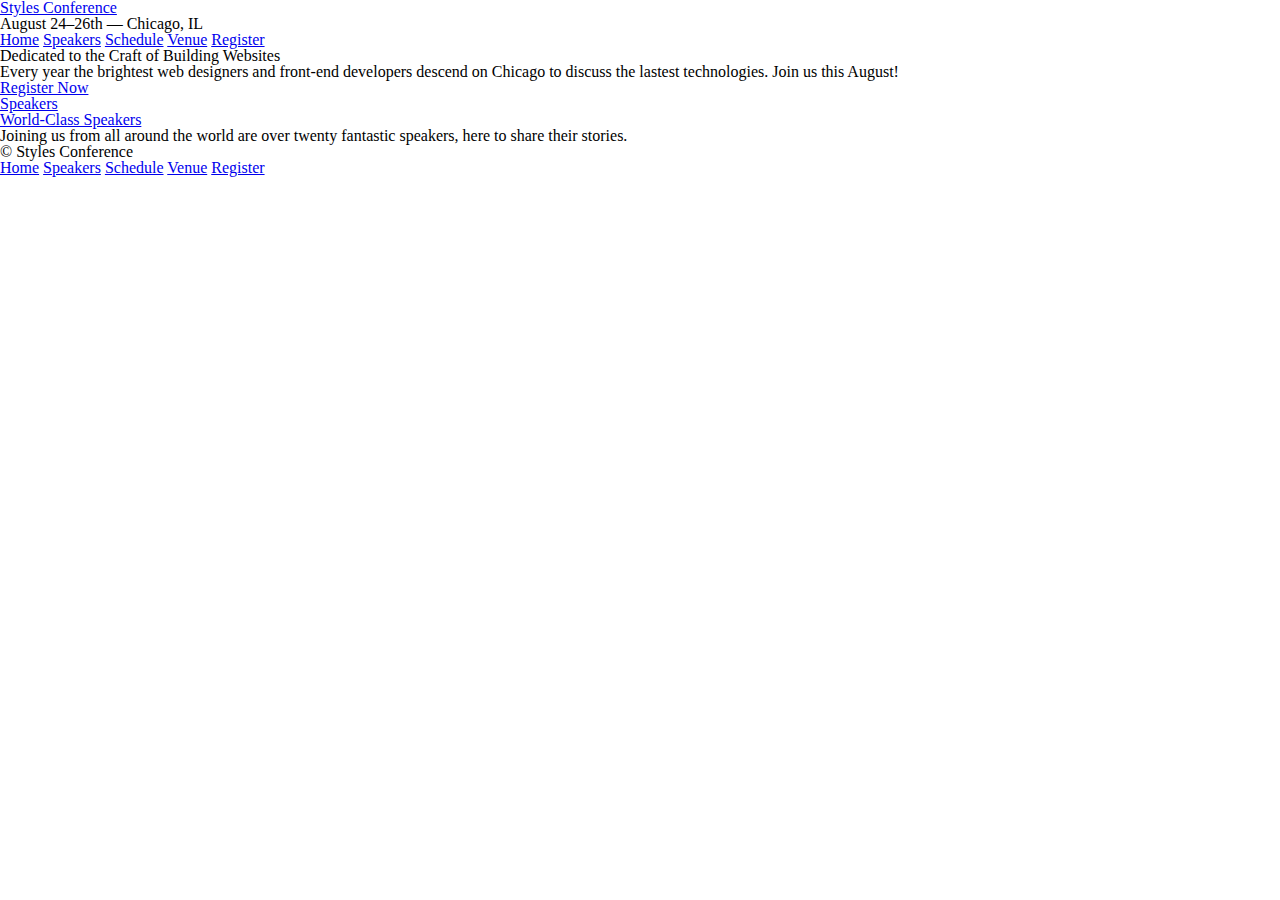
<file: styles-conference/index.html>
<!DOCTYPE html>
<html lang="es">
    <head>
        <meta charset="utf-8">
        <title>Styles Conference</title>
        <link rel="stylesheet" href="assets/stylesheets/main.css">
    </head>
    <body>  
        <header>
            <h1><a href="index.html">Styles Conference</a></h1>
            <h3>August 24&ndash;26th &mdash; Chicago, IL</h3>
            <nav>
                <a href="index.html">Home</a>
                <a href="speakers.html">Speakers</a>
                <a href="schedule.html">Schedule</a>
                <a href="venue.html">Venue</a>
                <a href="register.html">Register</a>
            </nav>
        </header>
        <section>
            <h2>Dedicated to the Craft of Building Websites</h2>
            <p>Every year the brightest web designers and front-end developers descend on Chicago 
                to discuss the lastest technologies. Join us this August!</p>
            <a href="register.html">Register Now</a>
            <section>
                <a href="speakers.html">
                <h5>Speakers</h5>
                <h3>World-Class Speakers</h3>
                </a>
                <p>Joining us from all around the world are over twenty fantastic speakers, here to share their stories.</p>
            </section>
        </section>
        <footer>
            <small>&copy; Styles Conference</small>
            <nav>
                <a href="index.html">Home</a>
                <a href="speakers.html">Speakers</a>
                <a href="schedule.html">Schedule</a>
                <a href="venue.html">Venue</a>
                <a href="register.html">Register</a>
            </nav>
        </footer>
    </body>
</html>
</file>
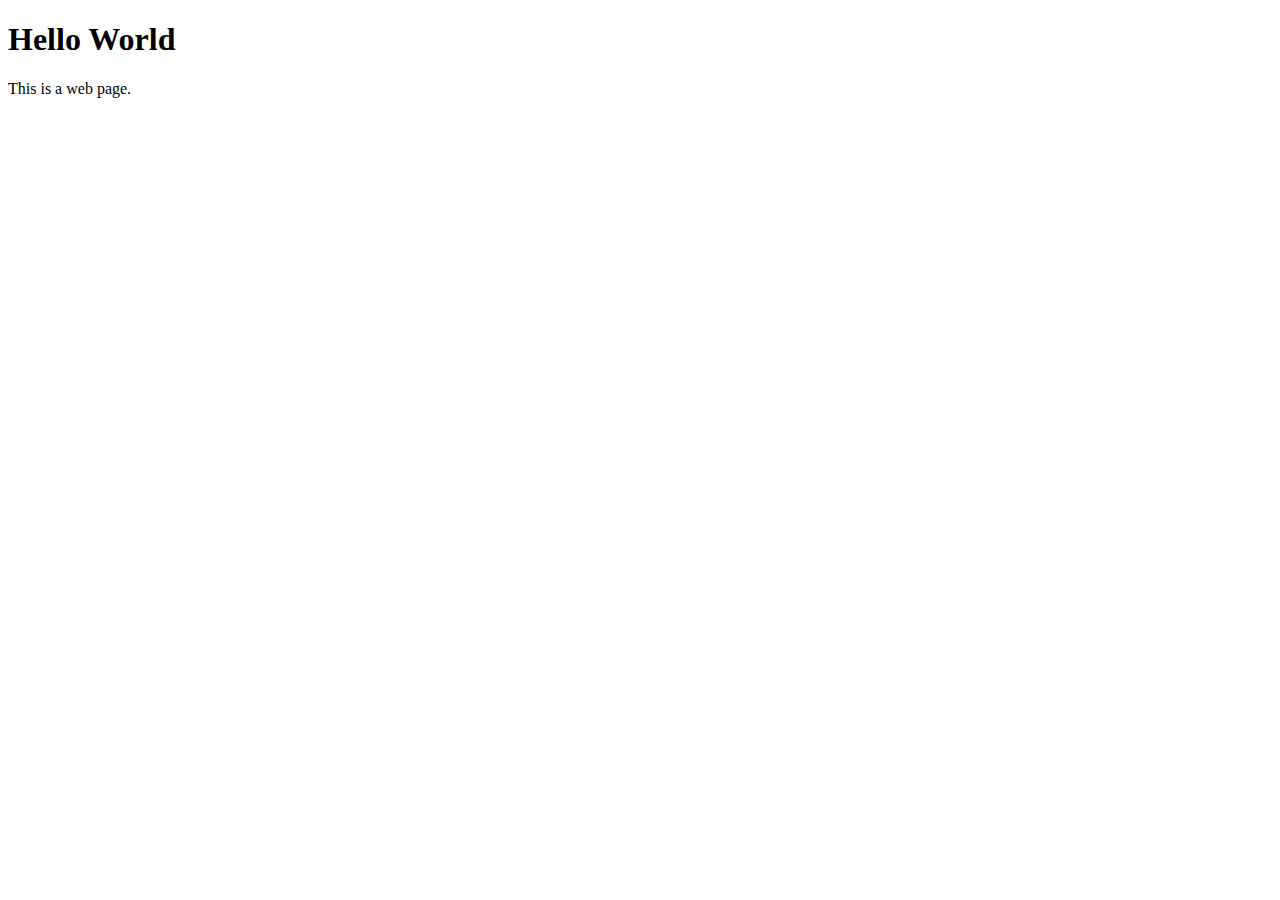
<file: lessons/hello.html>
<!DOCTYPE html>
<html lang="es">
    <head>
        <meta charset="utf-8">
        <title>Hello World</title>
    </head>
    <body>
        <h1>Hello World</h1>
        <p>This is a web page.</p>
    </body>
</html>
</file>
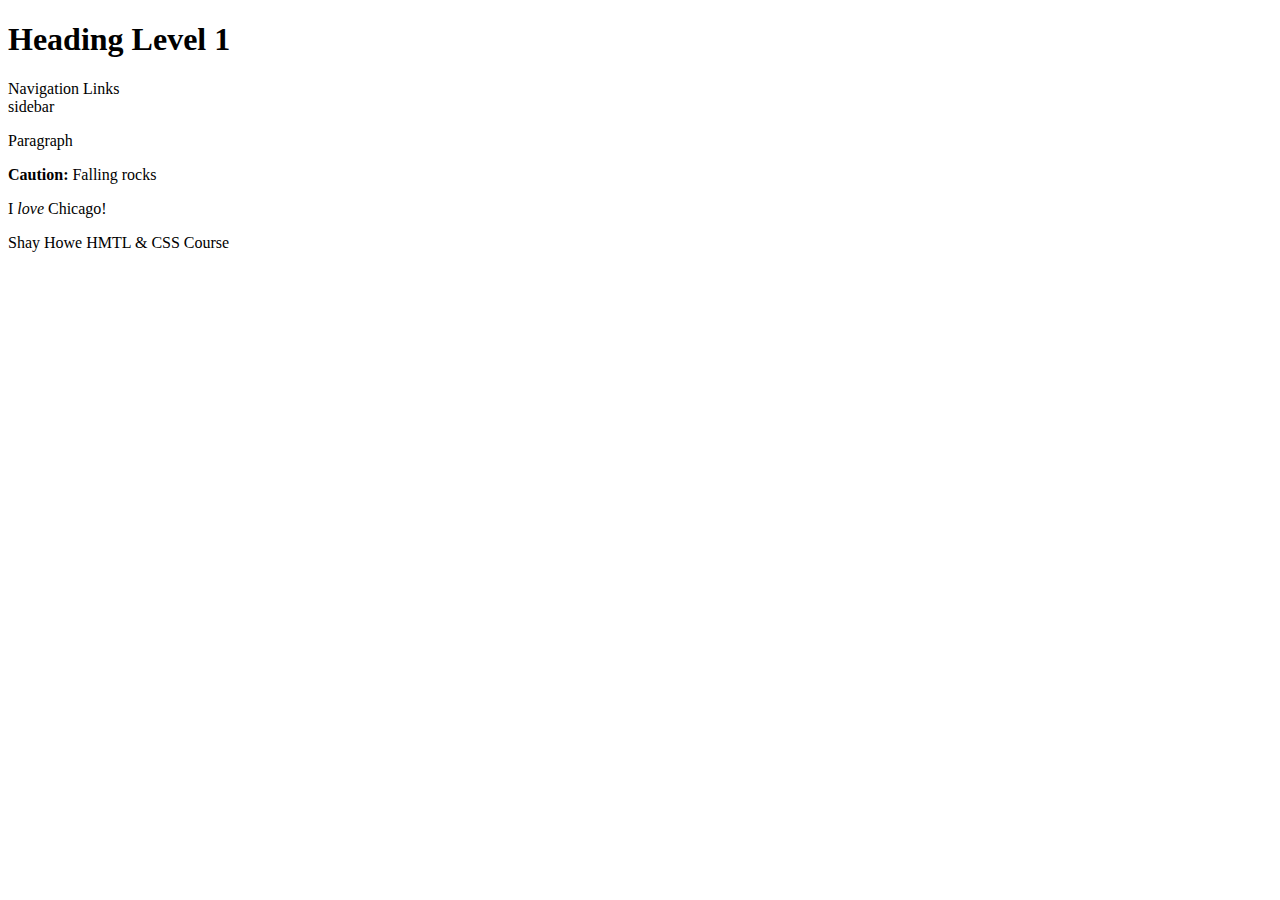
<file: lessons/lesson2gettingknowhtml.html>
<!DOCTYPE html>
<html>
    <head>
        <title>TODO supply a title</title>
        <meta charset="UTF-8">
        <meta name="viewport" content="width=device-width, initial-scale=1.0">
    </head>
    <body>
        <header>
            <h1>Heading Level 1</h1>
        </header>
        <nav>
            Navigation Links
        </nav>
        <aside>
            sidebar
        </aside>
        <!-- grouped thematic content -->
        <section>
            <article>
                <p>Paragraph</p>
                <!-- Strong importance -->
                <p><strong>Caution:</strong> Falling rocks</p>
                <!-- Stressed Emphasis -->
                <p>I <em>love</em> Chicago!</p>
            </article>
        </section>
        <footer>
            Shay Howe HMTL & CSS Course
        </footer>
    </body>
</html>
</file>
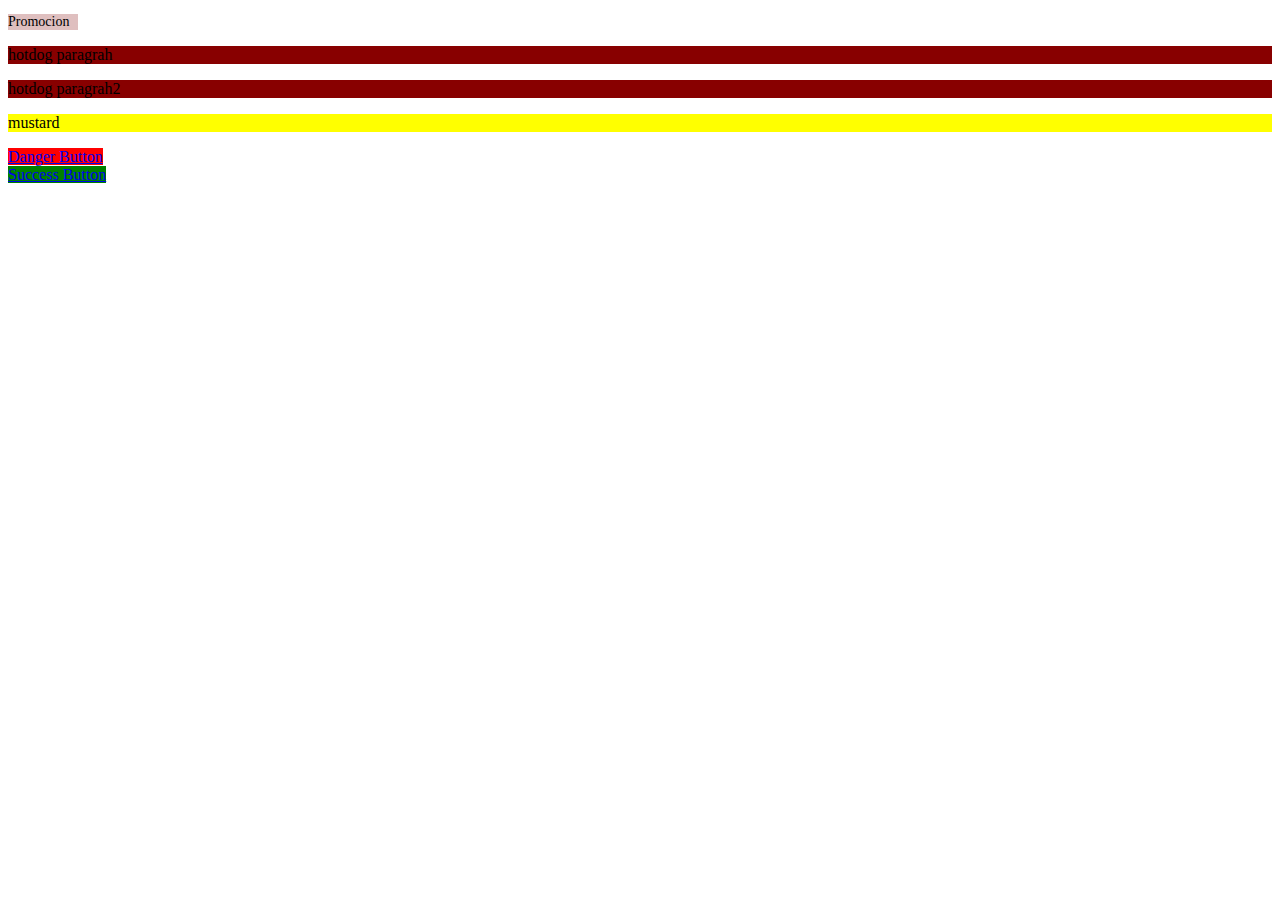
<file: lessons/lesson3gettingtoknowcss.html>
<!DOCTYPE html>
<html>
    <head>
        <title>Lesson 3 : Getting to know CSS</title>
        <meta charset="UTF-8">
        <meta name="viewport" content="width=device-width, initial-scale=1.0">
		<link rel="stylesheet" type="text/css" href="lesson3gettingtoknowcss.css">
    </head>
    <body>
		<p class="banner">Promocion</p>
        <div class="hotdog">
			<p>hotdog paragrah</p>
			<p>hotdog paragrah2</p>
			<p class="mustard">mustard</p>
		</div>

		<a class="btn btn-danger" href="#">Danger Button</a><br>
		<a class="btn btn-success" href="#">Success Button</a>
    </body>
</html>
</file>
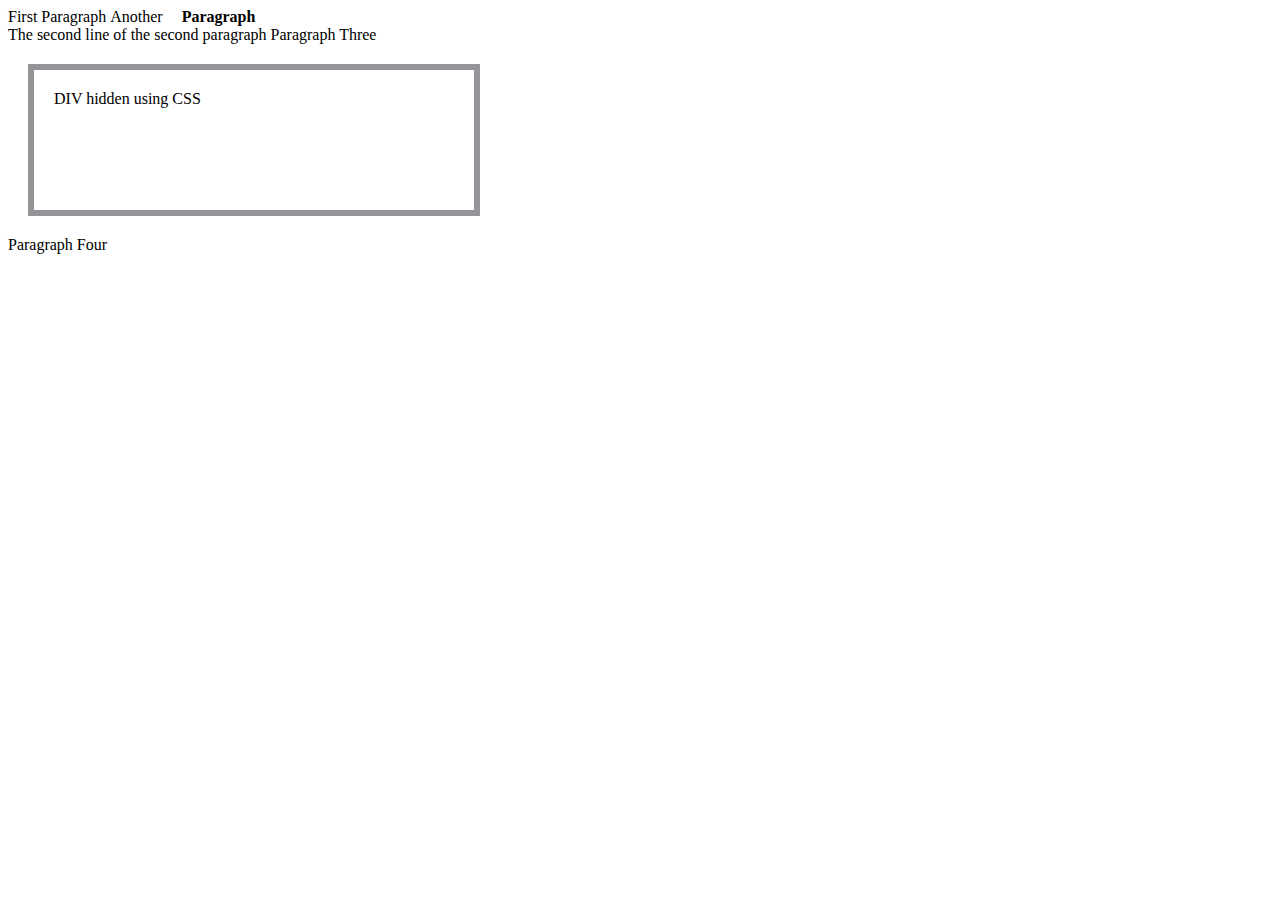
<file: lessons/lesson4boxmodel.html>
<!DOCTYPE html>
<html lang="es">
    <head>
        <meta charset="utf-8">
        <title>Lesson 4 - Opening the Box Model</title>
        <style type="text/css">
            p {
                display: inline;
            }
            div {
                border: 6px solid #949599;
                height: 100px;
                margin: 20px;
                padding: 20px;
                width: 400px; 
            }
            span {
                font-weight: bold;
                /* height & width no tienen ningun efecto cuando display:inline */
                height: 100px;
                widht:200px;
                /* margin tiene efecto con display: inline solo para left y right */
                margin:10px;
                padding:5px;
            }
        </style>
    </head>
    <body>
        <p>First Paragraph</p>
        <p>Another <span>Paragraph</span><br>
        The second line of the second paragraph</p>
        <p>Paragraph Three</p>
        <div>
            DIV hidden using CSS
        </div>
        <p>Paragraph Four</p>
    </body>
</html>
</file>
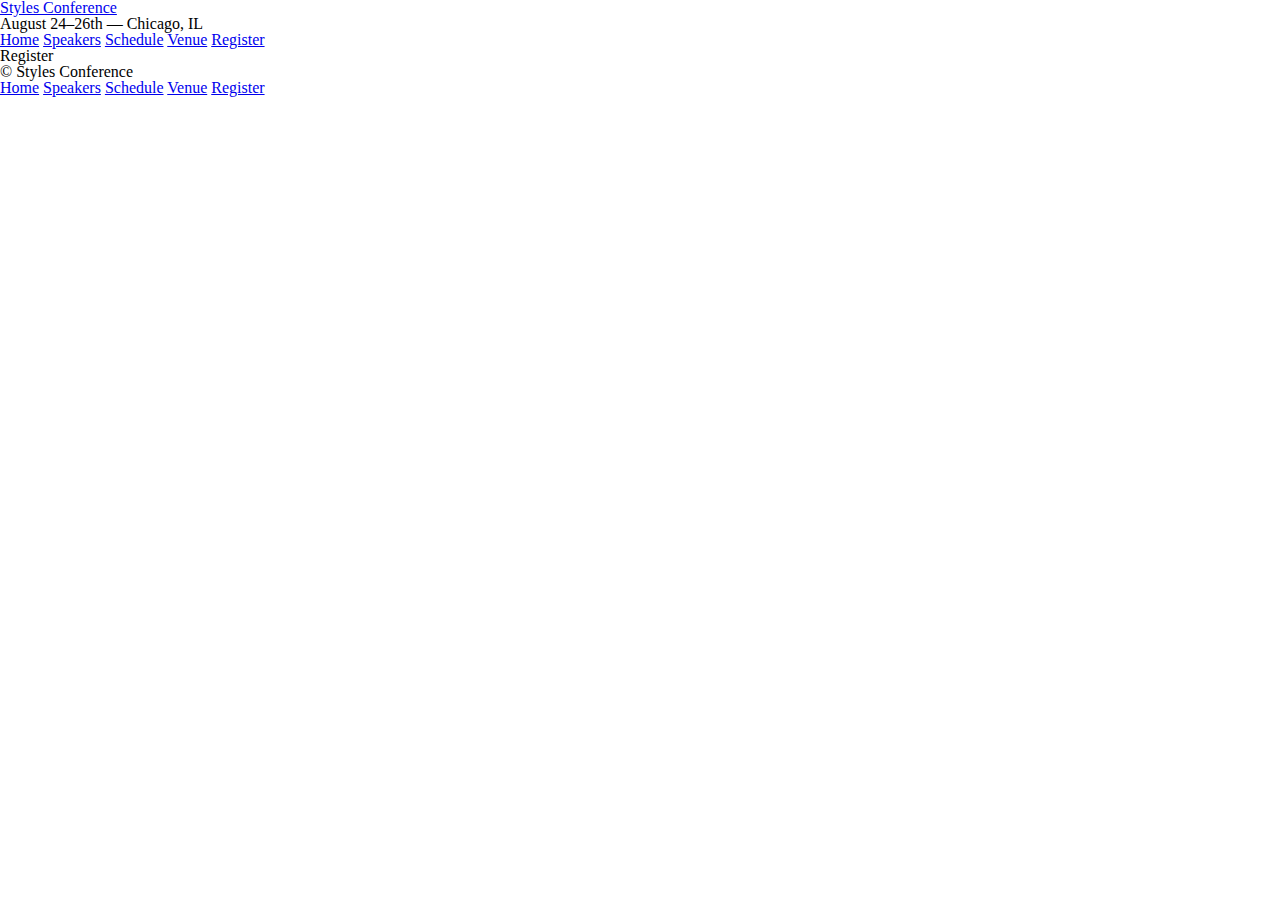
<file: styles-conference/register.html>
<!DOCTYPE html>
<html lang="es">
    <head>
        <meta charset="utf-8">
        <title>Styles Conference</title>
        <link rel="stylesheet" href="assets/stylesheets/main.css">
    </head>
    <body>  
		<!-- Header -->
        <header>
            <h1>
				<a href="index.html">Styles Conference</a>
			</h1>
            
			<h3>August 24&ndash;26th &mdash; Chicago, IL</h3>

            <nav>
                <a href="index.html">Home</a>
                <a href="speakers.html">Speakers</a>
                <a href="schedule.html">Schedule</a>
                <a href="venue.html">Venue</a>
                <a href="register.html">Register</a>
            </nav>
        </header>
        
		<!-- Main Content -->
		<h1>Register</h1>

	<!-- Footer -->
        <footer>
            <small>&copy; Styles Conference</small>
            <nav>
                <a href="index.html">Home</a>
                <a href="speakers.html">Speakers</a>
                <a href="schedule.html">Schedule</a>
                <a href="venue.html">Venue</a>
                <a href="register.html">Register</a>
            </nav>
        </footer>
    </body>
</html>
</file>
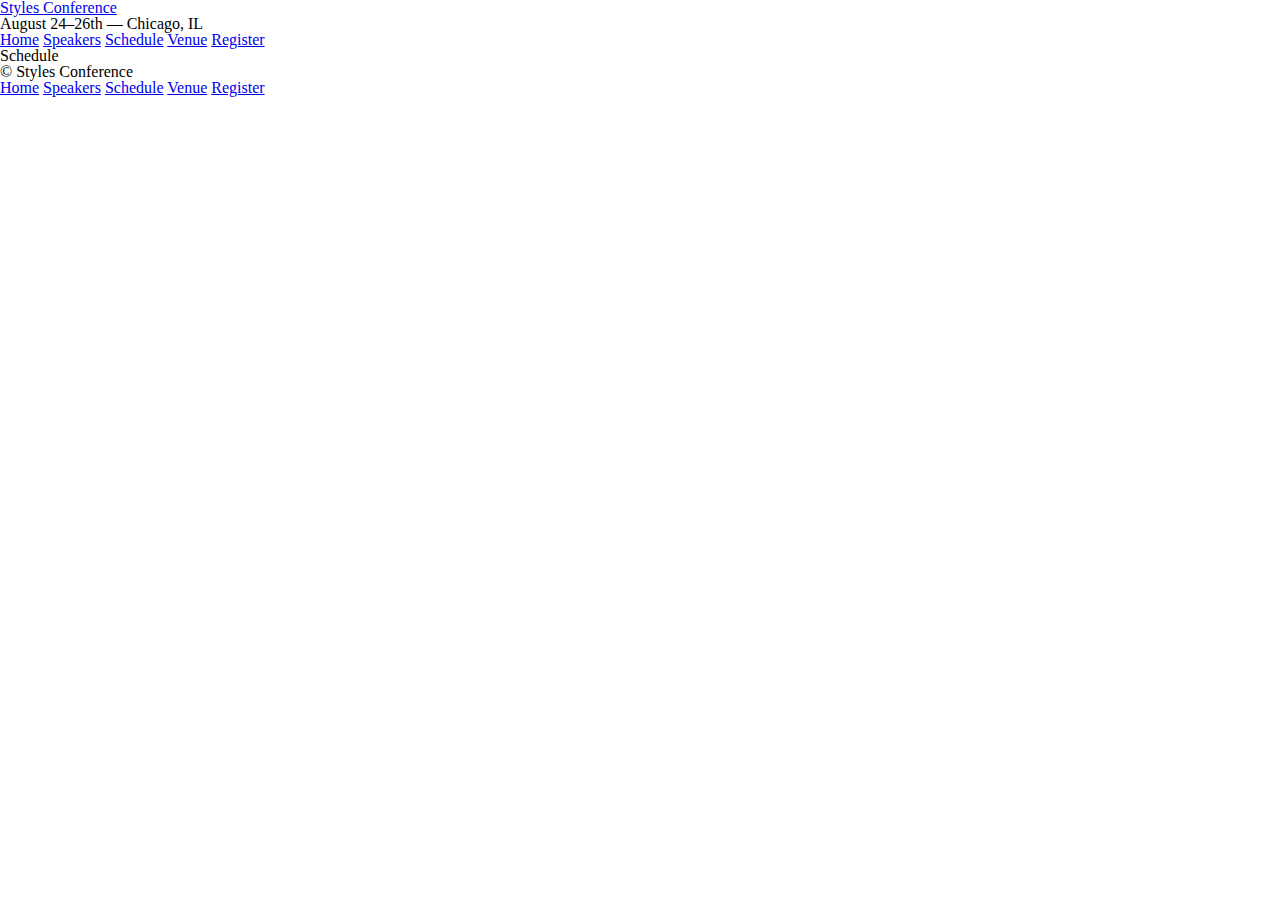
<file: styles-conference/schedule.html>
<!DOCTYPE html>
<html lang="es">
    <head>
        <meta charset="utf-8">
        <title>Styles Conference</title>
        <link rel="stylesheet" href="assets/stylesheets/main.css">
    </head>
    <body>  
		<!-- Header -->
        <header>
            <h1>
				<a href="index.html">Styles Conference</a>
			</h1>
            
			<h3>August 24&ndash;26th &mdash; Chicago, IL</h3>

            <nav>
                <a href="index.html">Home</a>
                <a href="speakers.html">Speakers</a>
                <a href="schedule.html">Schedule</a>
                <a href="venue.html">Venue</a>
                <a href="register.html">Register</a>
            </nav>
        </header>
        
		<!-- Main Content -->
		<h1>Schedule</h1>

		<!-- Footer -->
        <footer>
            
			<small>&copy; Styles Conference</small>

            <nav>
                <a href="index.html">Home</a>
                <a href="speakers.html">Speakers</a>
                <a href="schedule.html">Schedule</a>
                <a href="venue.html">Venue</a>
                <a href="register.html">Register</a>
            </nav>
        </footer>
    </body>
</html>
</file>
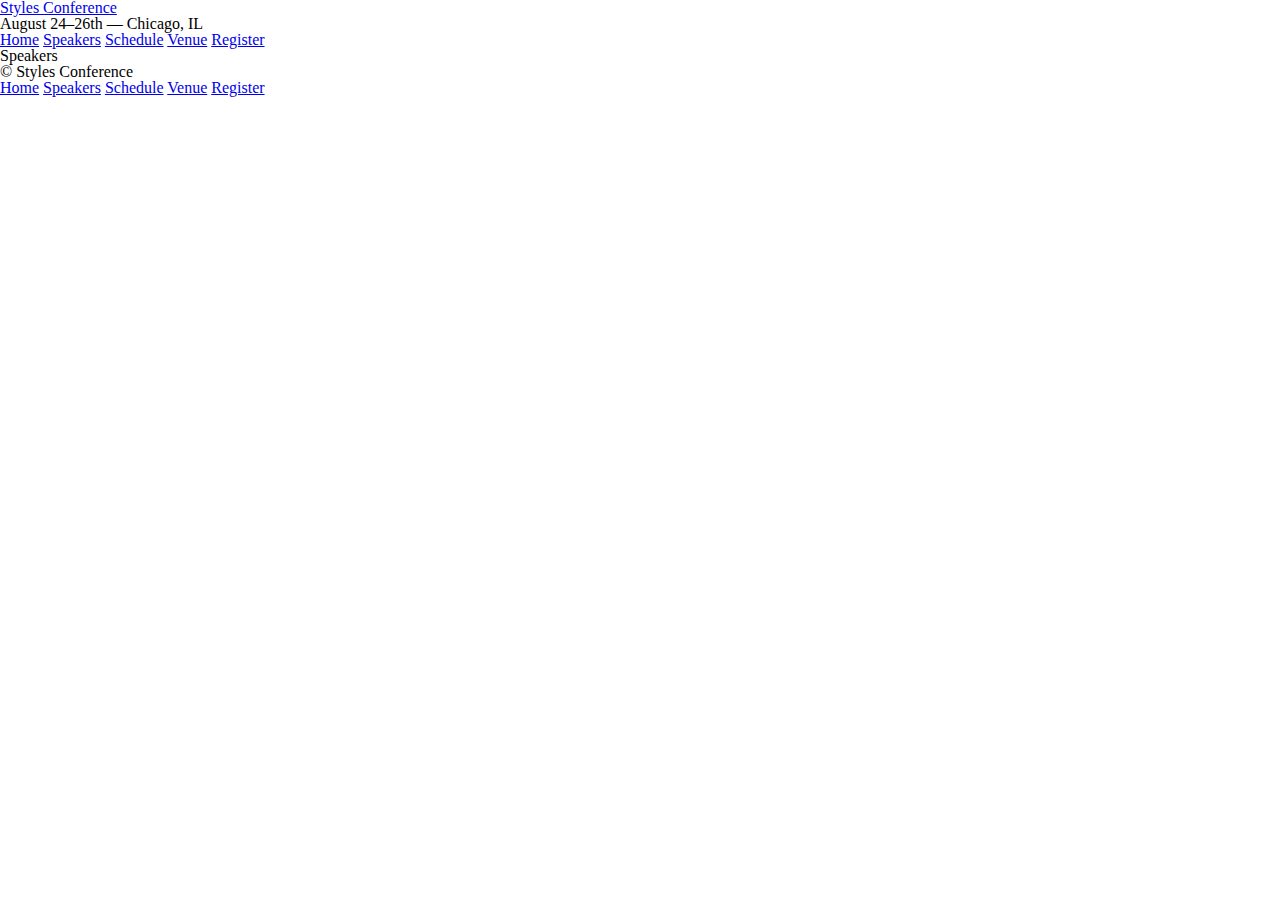
<file: styles-conference/speakers.html>
<!DOCTYPE html>
<html lang="es">
    <head>
        <meta charset="utf-8">
        <title>Styles Conference</title>
        <link rel="stylesheet" href="assets/stylesheets/main.css">
    </head>
    <body>  
		<!-- Header -->
        <header>
            <h1>
				<a href="index.html">Styles Conference</a>
			</h1>
            
			<h3>August 24&ndash;26th &mdash; Chicago, IL</h3>

            <nav>
                <a href="index.html">Home</a>
                <a href="speakers.html">Speakers</a>
                <a href="schedule.html">Schedule</a>
                <a href="venue.html">Venue</a>
                <a href="register.html">Register</a>
            </nav>
        </header>
        
		<!-- Main Content -->
		<h1>Speakers</h1>

		<!-- Footer -->
        <footer>
            
			<small>&copy; Styles Conference</small>

            <nav>
                <a href="index.html">Home</a>
                <a href="speakers.html">Speakers</a>
                <a href="schedule.html">Schedule</a>
                <a href="venue.html">Venue</a>
                <a href="register.html">Register</a>
            </nav>
        </footer>
    </body>
</html>
</file>
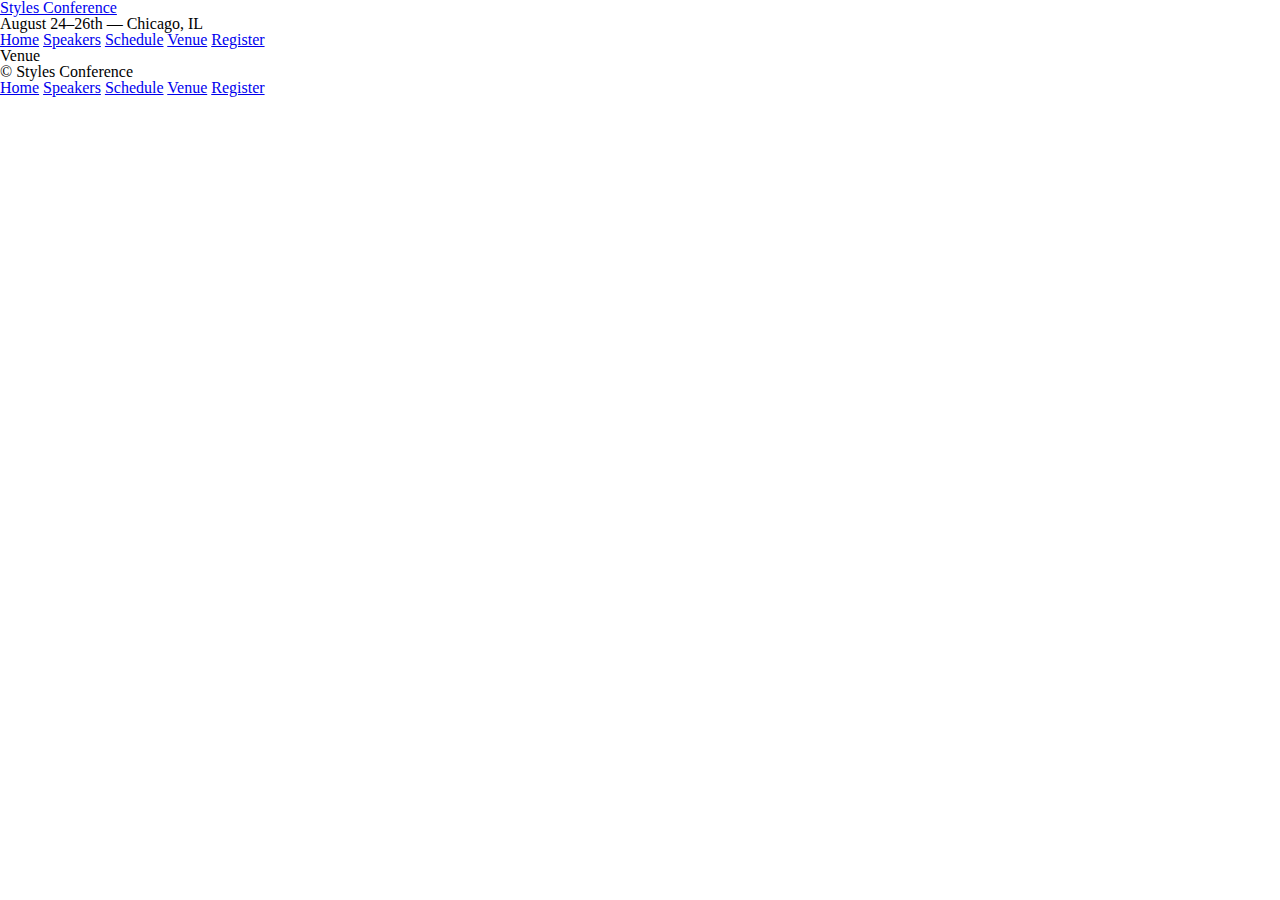
<file: styles-conference/venue.html>
<!DOCTYPE html>
<html lang="es">
    <head>
        <meta charset="utf-8">
        <title>Styles Conference</title>
        <link rel="stylesheet" href="assets/stylesheets/main.css">
    </head>
    <body>  
		<!-- Header -->
        <header>
            <h1>
				<a href="index.html">Styles Conference</a>
			</h1>
            
			<h3>August 24&ndash;26th &mdash; Chicago, IL</h3>

            <nav>
                <a href="index.html">Home</a>
                <a href="speakers.html">Speakers</a>
                <a href="schedule.html">Schedule</a>
                <a href="venue.html">Venue</a>
                <a href="register.html">Register</a>
            </nav>
        </header>
        
		<!-- Main Content -->
		<h1>Venue</h1>

		<!-- Footer -->
        <footer>
            
			<small>&copy; Styles Conference</small>

            <nav>
                <a href="index.html">Home</a>
                <a href="speakers.html">Speakers</a>
                <a href="schedule.html">Schedule</a>
                <a href="venue.html">Venue</a>
                <a href="register.html">Register</a>
            </nav>
        </footer>
    </body>
</html>
</file>
<file: lessons/lesson3gettingtoknowcss.css>
/* lesson3gettingtoknowcss.css */
.hotdog p { background-color:#800; /* maroon */ }
.hotdog p.mustard{ background-color:	#ff0; /*yellow */}
.btn {
font-size:16px;
}
.btn-danger {
background:red;
}
.btn-success{
background:green;
}
boby {

}
.banner {
  font-size: 14px;
  width: 5em; /* Cuando se usa em se calcula en funcion de font-size 14px * 5 = 70 px */
  background-color: rgba(128, 0, 0, .25);
}
</file>
<file: styles-conference/assets/stylesheets/main.css>
/* http://meyerweb.com/eric/tools/css/reset/ 
   v2.0 | 20110126
   License: none (public domain)
*/

html, body, div, span, applet, object, iframe,
h1, h2, h3, h4, h5, h6, p, blockquote, pre,
a, abbr, acronym, address, big, cite, code,
del, dfn, em, img, ins, kbd, q, s, samp,
small, strike, strong, sub, sup, tt, var,
b, u, i, center,
dl, dt, dd, ol, ul, li,
fieldset, form, label, legend,
table, caption, tbody, tfoot, thead, tr, th, td,
article, aside, canvas, details, embed, 
figure, figcaption, footer, header, hgroup, 
menu, nav, output, ruby, section, summary,
time, mark, audio, video {
	margin: 0;
	padding: 0;
	border: 0;
	font-size: 100%;
	font: inherit;
	vertical-align: baseline;
}
/* HTML5 display-role reset for older browsers */
article, aside, details, figcaption, figure, 
footer, header, hgroup, menu, nav, section {
	display: block;
}
body {
	line-height: 1;
}
ol, ul {
	list-style: none;
}
blockquote, q {
	quotes: none;
}
blockquote:before, blockquote:after,
q:before, q:after {
	content: '';
	content: none;
}
table {
	border-collapse: collapse;
	border-spacing: 0;
}
</file>
